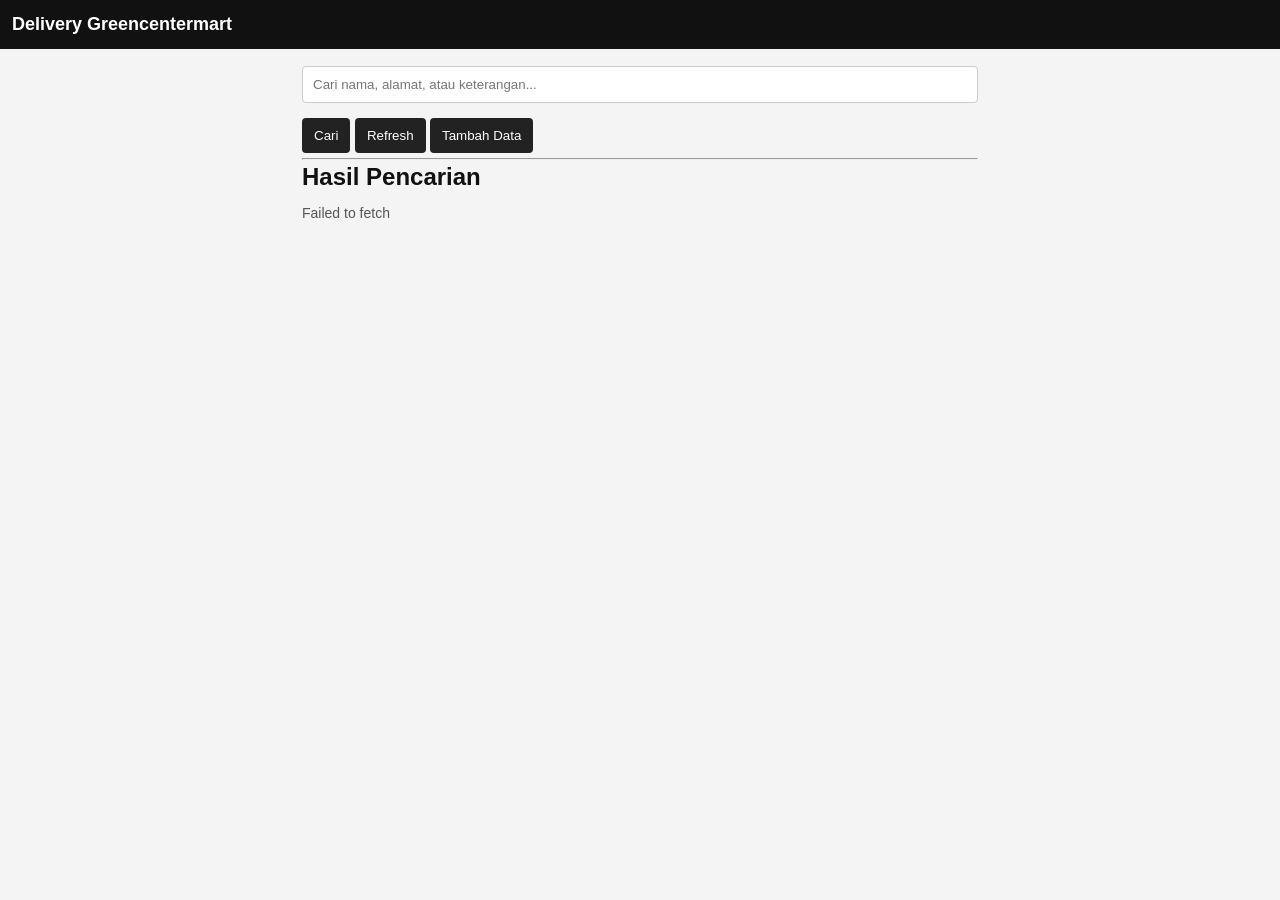
<file: index.html>
<!DOCTYPE html>
<html lang="id">
<head>
    <meta charset="UTF-8">
    <meta name="viewport" content="width=device-width, initial-scale=1.0">
    <title>Delivery Greencentermart</title>

    <link rel="manifest" href="manifest.json">
    <link rel="stylesheet" href="style.css">

    <meta name="theme-color" content="#ffffff">
</head>

<body>

<header>
    <h1>Delivery Greencentermart</h1>
</header>

<main>

    <!-- CONTROL PANEL -->
    <section>
        <div class="toolbar">

            <input
                type="text"
                id="searchInput"
                placeholder="Cari nama, alamat, atau keterangan..."
                autocomplete="off"
            >

            <button id="searchBtn">Cari</button>
            <button id="refreshBtn">Refresh</button>

            <button type="button" onclick="location.href='add.html'">
                Tambah Data
            </button>

        </div>
    </section>

    <hr>

    <!-- STATUS -->
    <section>
        <h2>Hasil Pencarian</h2>

        <div id="status">
            Memuat data...
        </div>

        <div id="resultList"></div>
    </section>

</main>

<!-- TEMPLATE CARD -->
<template id="deliveryTemplate">

    <article class="delivery-card">

        <h3 class="nama"></h3>

        <p>
            <strong>Alamat:</strong><br>
            <span class="alamat"></span>
        </p>

        <p>
            <strong>Keterangan:</strong><br>
            <span class="keterangan"></span>
        </p>

        <!-- FOTO -->
        <div class="foto-container">
            <img
                class="foto"
                alt="Foto Rumah"
                loading="lazy"
            >
        </div>

        <!-- KOORDINAT (OPTIONAL DISPLAY) -->
        <p class="coord-box">
            <small class="koordinat"></small>
        </p>

        <!-- MAPS (BERBASIS LAT LNG) -->
        <div class="maps-container">
            <iframe
                class="maps"
                loading="lazy"
                referrerpolicy="no-referrer-when-downgrade"
                allowfullscreen>
            </iframe>
        </div>

        <!-- ACTIONS -->
        <div class="actions">

            <button class="lihat-rute">
                Buka Maps
            </button>

            <button class="edit-data">
                Edit
            </button>

        </div>

    </article>

</template>

<!-- APP SCRIPT -->
<script src="app.js"></script>

<script>

document.addEventListener("DOMContentLoaded", async () => {

    // service worker
    if ("serviceWorker" in navigator) {
        navigator.serviceWorker.register("sw.js")
            .catch(console.error);
    }

    // load data awal
    await loadAllData();
});

// tombol search
document.getElementById("searchBtn")
    .addEventListener("click", searchData);

// tombol refresh
document.getElementById("refreshBtn")
    .addEventListener("click", loadAllData);

// enter search
document.getElementById("searchInput")
    .addEventListener("keydown", async (e) => {
        if (e.key === "Enter") {
            await searchData();
        }
    });

</script>

</body>
</html>
</file>
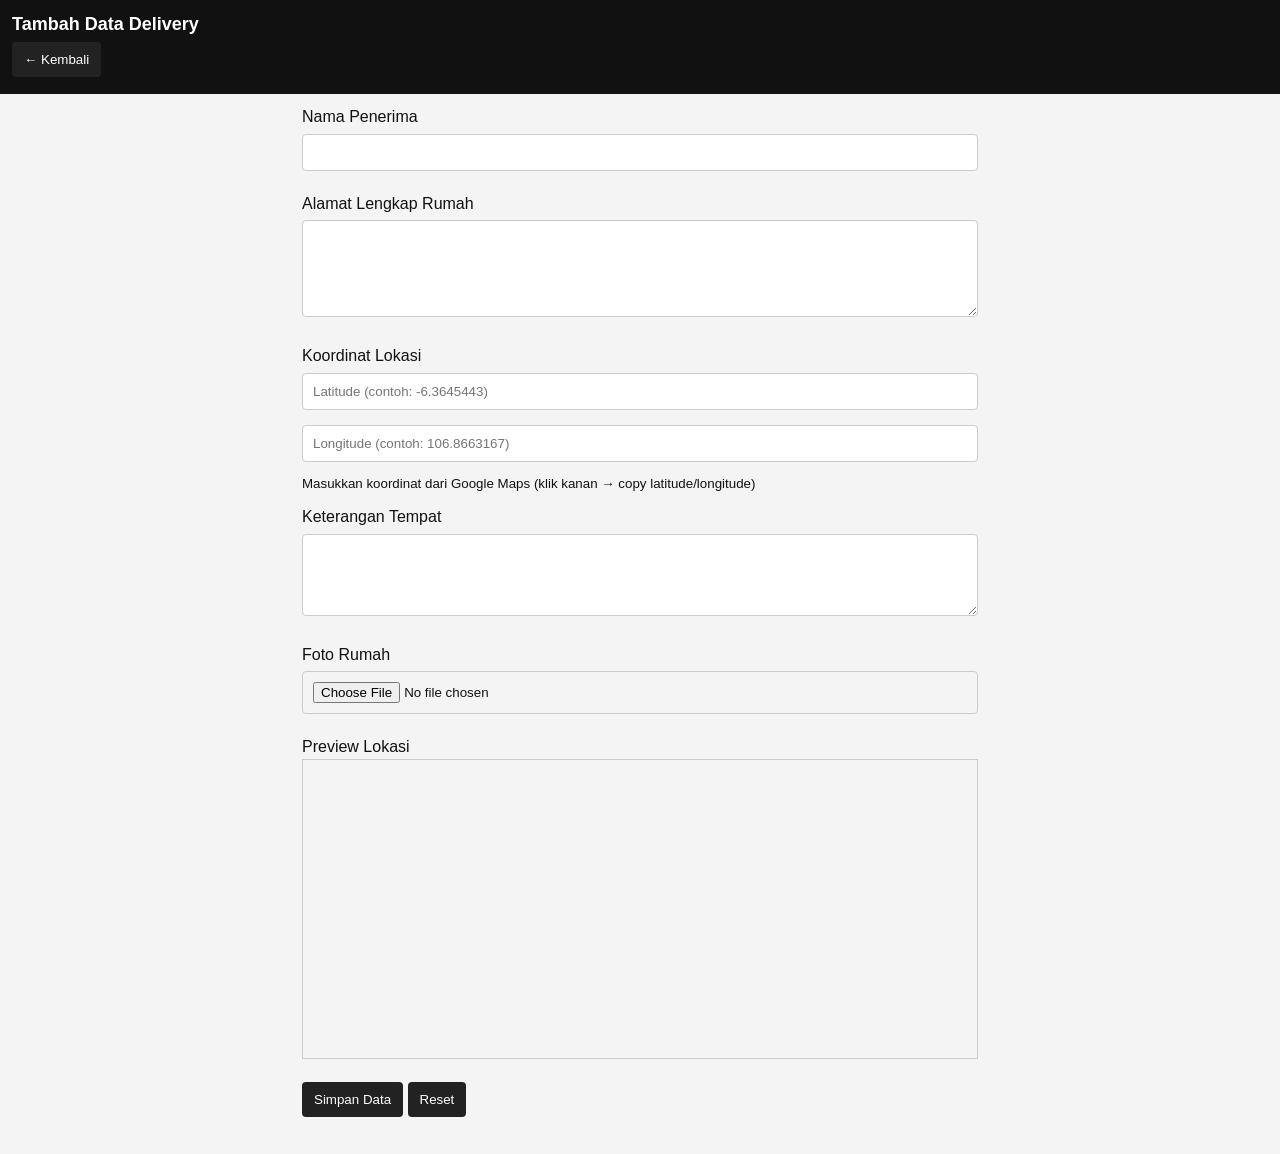
<file: add.html>
<!DOCTYPE html>
<html lang="id">
<head>
    <meta charset="UTF-8">
    <meta name="viewport" content="width=device-width, initial-scale=1.0">
    <title>Tambah Delivery - Greencentermart</title>

    <link rel="manifest" href="manifest.json">
    <link rel="stylesheet" href="style.css">

    <meta name="theme-color" content="#ffffff">
</head>

<body>

<header>
    <h1>Tambah Data Delivery</h1>

    <div class="header-action">
        <button type="button" onclick="location.href='index.html'">
            ← Kembali
        </button>
    </div>
</header>

<main>

<form id="deliveryForm" enctype="multipart/form-data">

    <!-- NAMA -->
    <section>
        <label for="nama">Nama Penerima</label>
        <input type="text" id="nama" required autocomplete="off">
    </section>

    <!-- ALAMAT -->
    <section>
        <label for="alamat">Alamat Lengkap Rumah</label>
        <textarea id="alamat" rows="5" required></textarea>
    </section>

    <!-- KOORDINAT (FIX REPLACE SHARELOCK) -->
    <section>

        <label>Koordinat Lokasi</label>

        <input
            type="number"
            id="lat"
            placeholder="Latitude (contoh: -6.3645443)"
            step="any"
            required
        >

        <input
            type="number"
            id="lng"
            placeholder="Longitude (contoh: 106.8663167)"
            step="any"
            required
        >

        <small>
            Masukkan koordinat dari Google Maps (klik kanan → copy latitude/longitude)
        </small>

    </section>

    <!-- KETERANGAN -->
    <section>
        <label for="keterangan">Keterangan Tempat</label>
        <textarea id="keterangan" rows="4"></textarea>
    </section>

    <!-- FOTO -->
    <section>
        <label for="foto">Foto Rumah</label>

        <input type="file" id="foto" accept="image/*">

        <img
            id="previewFoto"
            style="display:none;max-width:100%;margin-top:10px;"
        >
    </section>

    <!-- MAP PREVIEW -->
    <section>

        <label>Preview Lokasi</label>

        <iframe
            id="mapsPreview"
            style="width:100%;height:300px;border:1px solid #ccc;"
            loading="lazy"
            allowfullscreen
        ></iframe>

    </section>

    <!-- ACTION -->
    <section class="form-action">

        <button type="submit" id="submitBtn">
            Simpan Data
        </button>

        <button type="reset">
            Reset
        </button>

    </section>

</form>

<div id="status" style="margin-top:20px;"></div>

</main>

<script src="app.js"></script>

<script>

const form = document.getElementById("deliveryForm");

const latInput = document.getElementById("lat");
const lngInput = document.getElementById("lng");

const mapsPreview = document.getElementById("mapsPreview");

const fotoInput = document.getElementById("foto");
const previewFoto = document.getElementById("previewFoto");

const statusEl = document.getElementById("status");
const submitBtn = document.getElementById("submitBtn");

/*
|--------------------------------------------------------------------------
| FOTO PREVIEW
|--------------------------------------------------------------------------
*/
fotoInput.addEventListener("change", () => {

    const file = fotoInput.files[0];

    if (!file) {
        previewFoto.style.display = "none";
        return;
    }

    const reader = new FileReader();

    reader.onload = e => {
        previewFoto.src = e.target.result;
        previewFoto.style.display = "block";
    };

    reader.readAsDataURL(file);
});

/*
|--------------------------------------------------------------------------
| MAP PREVIEW (KOORDINAT)
|--------------------------------------------------------------------------
*/
function updateMap() {

    const lat = latInput.value;
    const lng = lngInput.value;

    if (!lat || !lng) {
        mapsPreview.removeAttribute("src");
        return;
    }

    mapsPreview.src =
        `https://www.google.com/maps?q=${lat},${lng}&output=embed`;
}

latInput.addEventListener("input", updateMap);
lngInput.addEventListener("input", updateMap);

/*
|--------------------------------------------------------------------------
| SUBMIT
|--------------------------------------------------------------------------
*/
form.addEventListener("submit", async (e) => {

    e.preventDefault();

    statusEl.textContent = "";
    submitBtn.disabled = true;
    submitBtn.textContent = "Menyimpan...";

    try {

        const formData = new FormData();

        formData.append("nama", document.getElementById("nama").value.trim());
        formData.append("alamat", document.getElementById("alamat").value.trim());

        formData.append("lat", latInput.value);
        formData.append("lng", lngInput.value);

        formData.append("keterangan", document.getElementById("keterangan").value.trim());

        if (fotoInput.files.length > 0) {
            formData.append("foto", fotoInput.files[0]);
        }

        const result = await addDelivery(formData);

        statusEl.textContent = result.message || "Data berhasil disimpan.";

        form.reset();
        previewFoto.style.display = "none";
        mapsPreview.removeAttribute("src");

        setTimeout(() => {
            location.href = "index.html";
        }, 1000);

    } catch (err) {

        console.error(err);
        statusEl.textContent = err.message || "Gagal menyimpan data.";

    } finally {

        submitBtn.disabled = false;
        submitBtn.textContent = "Simpan Data";

    }

});

</script>

</body>
</html>
</file>
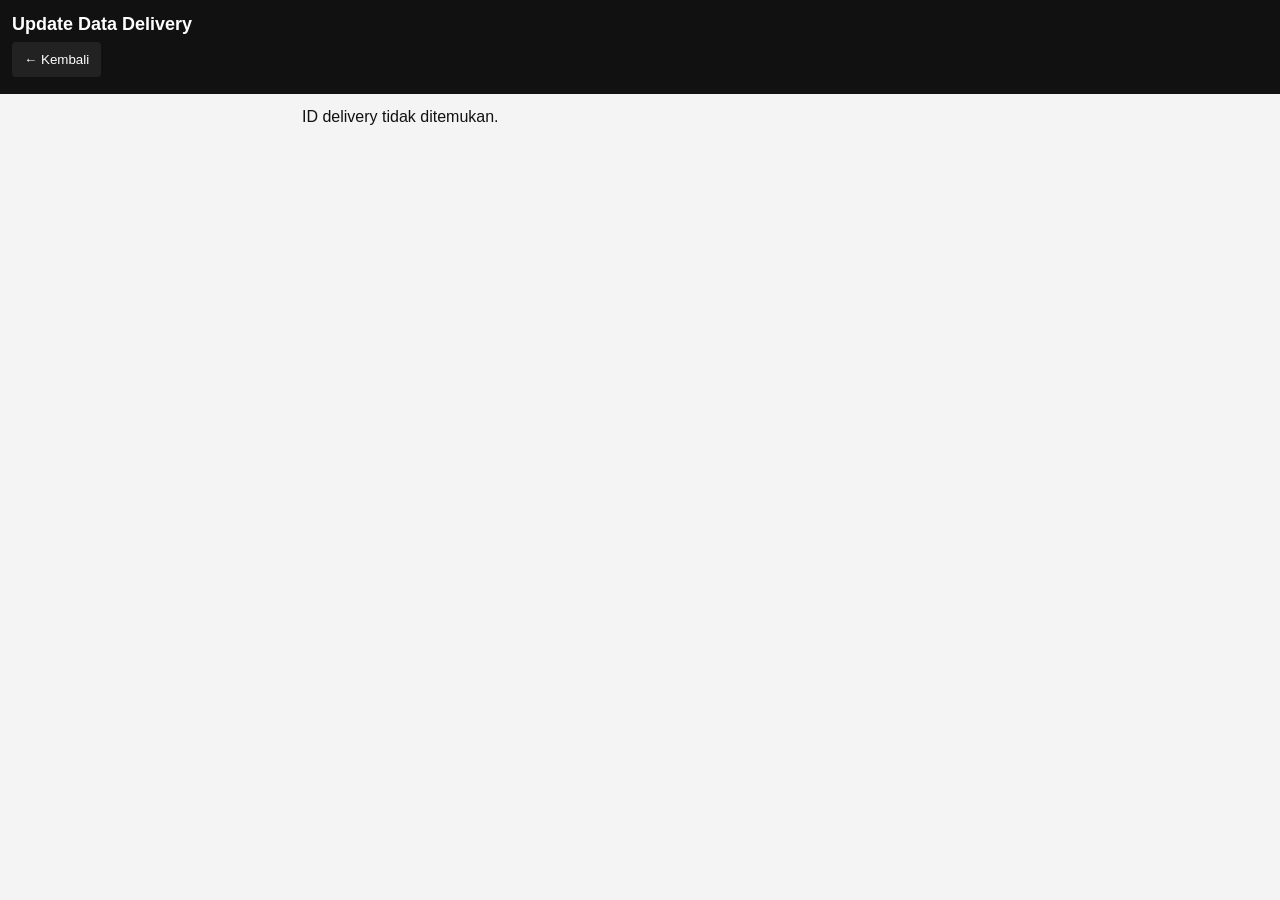
<file: update.html>
<!DOCTYPE html>
<html lang="id">
<head>
    <meta charset="UTF-8">
    <meta name="viewport" content="width=device-width, initial-scale=1.0">
    <title>Update Delivery - Greencentermart</title>

    <link rel="manifest" href="manifest.json">
    <link rel="stylesheet" href="style.css">

    <meta name="theme-color" content="#ffffff">
</head>
<body>

    <header>
        <h1>Update Data Delivery</h1>

        <div class="header-action">
            <button type="button" onclick="location.href='index.html'">
                ← Kembali
            </button>
        </div>
    </header>

    <main>

        <div id="loadingStatus">
            Memuat data...
        </div>

        <form
            id="updateForm"
            enctype="multipart/form-data"
            style="display:none;"
        >

            <input
                type="hidden"
                id="deliveryId"
            >

            <section>

                <label for="nama">
                    Nama Penerima
                </label>

                <input
                    type="text"
                    id="nama"
                    name="nama"
                    required
                    autocomplete="off"
                >

            </section>

            <section>

                <label for="alamat">
                    Alamat Lengkap Rumah
                </label>

                <textarea
                    id="alamat"
                    name="alamat"
                    rows="5"
                    required
                ></textarea>

            </section>

            <section>

                <label for="sharelock">
                    Link Sharelock / Google Maps
                </label>

                <input
                    type="url"
                    id="sharelock"
                    name="sharelock"
                    required
                >

            </section>

            <section>

                <label for="keterangan">
                    Keterangan Tempat
                </label>

                <textarea
                    id="keterangan"
                    name="keterangan"
                    rows="4"
                ></textarea>

            </section>

            <section>

                <label>
                    Foto Rumah Saat Ini
                </label>

                <div class="preview-wrapper">

                    <img
                        id="existingFoto"
                        alt="Foto Rumah"
                        style="max-width:100%;display:none;"
                    >

                </div>

            </section>

            <section>

                <label for="foto">
                    Ganti Foto Rumah (Opsional)
                </label>

                <input
                    type="file"
                    id="foto"
                    name="foto"
                    accept="image/*"
                >

                <div class="preview-wrapper">

                    <img
                        id="newPreview"
                        alt="Preview Foto Baru"
                        style="display:none;max-width:100%;margin-top:10px;"
                    >

                </div>

            </section>

            <section>

                <label>
                    Preview Lokasi
                </label>

                <iframe
                    id="mapsPreview"
                    style="width:100%;height:300px;border:1px solid #ccc;"
                    loading="lazy"
                    allowfullscreen
                    referrerpolicy="no-referrer-when-downgrade"
                >
                </iframe>

            </section>

            <section class="form-action">

                <button
                    type="submit"
                    id="submitBtn"
                >
                    Simpan Perubahan
                </button>

            </section>

        </form>

    </main>

    <script src="app.js"></script>

    <script>

        const params = new URLSearchParams(location.search);

        const deliveryId = params.get("id");

        const form = document.getElementById("updateForm");

        const loadingStatus =
            document.getElementById("loadingStatus");

        const mapsPreview =
            document.getElementById("mapsPreview");

        const existingFoto =
            document.getElementById("existingFoto");

        const newPreview =
            document.getElementById("newPreview");

        const fotoInput =
            document.getElementById("foto");

        const submitBtn =
            document.getElementById("submitBtn");

        /*
         * Preview foto baru
         */
        fotoInput.addEventListener("change", () => {

            const file = fotoInput.files[0];

            if (!file) {

                newPreview.style.display = "none";
                newPreview.src = "";

                return;

            }

            const reader = new FileReader();

            reader.onload = e => {

                newPreview.src = e.target.result;
                newPreview.style.display = "block";

            };

            reader.readAsDataURL(file);

        });

        /*
         * Preview maps
         */
        document
            .getElementById("sharelock")
            .addEventListener("input", e => {

                const value = e.target.value.trim();

                if (!value) {

                    mapsPreview.removeAttribute("src");

                    return;

                }

                mapsPreview.src =
                    "https://www.google.com/maps?q="
                    + encodeURIComponent(value)
                    + "&output=embed";

            });

        /*
         * Ambil detail data
         */
        async function loadData() {

            if (!deliveryId) {

                loadingStatus.textContent =
                    "ID delivery tidak ditemukan.";

                return;

            }

            try {

                const data =
                    await getDeliveryById(deliveryId);

                document.getElementById("deliveryId").value =
                    data._id;

                document.getElementById("nama").value =
                    data.nama || "";

                document.getElementById("alamat").value =
                    data.alamat || "";

                document.getElementById("sharelock").value =
                    data.sharelock || "";

                document.getElementById("keterangan").value =
                    data.keterangan || "";

                if (data.sharelock) {

                    mapsPreview.src =
                        "https://www.google.com/maps?q="
                        + encodeURIComponent(data.sharelock)
                        + "&output=embed";

                }

                if (data.foto) {

                    existingFoto.src = data.foto;
                    existingFoto.style.display = "block";

                }

                loadingStatus.style.display = "none";

                form.style.display = "block";

            }
            catch (err) {

                console.error(err);

                loadingStatus.textContent =
                    err.message || "Gagal memuat data.";

            }

        }

        /*
         * Submit update
         */
        form.addEventListener("submit", async e => {

            e.preventDefault();

            submitBtn.disabled = true;
            submitBtn.textContent = "Menyimpan...";

            try {

                const formData = new FormData();

                formData.append(
                    "nama",
                    document.getElementById("nama").value.trim()
                );

                formData.append(
                    "alamat",
                    document.getElementById("alamat").value.trim()
                );

                formData.append(
                    "sharelock",
                    document.getElementById("sharelock").value.trim()
                );

                formData.append(
                    "keterangan",
                    document.getElementById("keterangan").value.trim()
                );

                if (fotoInput.files.length > 0) {

                    formData.append(
                        "foto",
                        fotoInput.files[0]
                    );

                }

                const result =
                    await updateDelivery(
                        deliveryId,
                        formData
                    );

                alert(
                    result.message ||
                    "Data berhasil diperbarui."
                );

                location.href = "index.html";

            }
            catch (err) {

                console.error(err);

                alert(
                    err.message ||
                    "Gagal memperbarui data."
                );

            }
            finally {

                submitBtn.disabled = false;
                submitBtn.textContent =
                    "Simpan Perubahan";

            }

        });

        document.addEventListener(
            "DOMContentLoaded",
            loadData
        );

    </script>

</body>
</html>
</file>
<file: style.css>
/* =========================
   Base Reset
========================= */

* {
    box-sizing: border-box;
    margin: 0;
    padding: 0;
}

body {
    font-family: Arial, sans-serif;
    background: #f4f4f4;
    color: #111;
    line-height: 1.4;
}

/* =========================
   Header
========================= */

header {
    background: #111;
    color: #fff;
    padding: 12px;
}

header h1 {
    font-size: 18px;
}

/* =========================
   Layout
========================= */

main {
    padding: 12px;
}

/* =========================
   Input & Button
========================= */

input, textarea {
    width: 100%;
    padding: 10px;
    margin-top: 5px;
    margin-bottom: 10px;
    border: 1px solid #ccc;
    border-radius: 4px;
}

button {
    padding: 10px 12px;
    margin: 5px 0;
    border: none;
    border-radius: 4px;
    cursor: pointer;
    background: #222;
    color: white;
}

button:hover {
    background: #444;
}

/* =========================
   Card Delivery
========================= */

.delivery-card {
    background: #fff;
    padding: 12px;
    margin-bottom: 12px;
    border-radius: 6px;
    border: 1px solid #ddd;
}

.delivery-card h3 {
    margin-bottom: 8px;
    font-size: 16px;
}

.delivery-card p {
    margin-bottom: 6px;
    font-size: 14px;
}

/* =========================
   Foto
========================= */

.foto-container img {
    width: 100%;
    border-radius: 6px;
    margin-top: 8px;
}

/* =========================
   Maps
========================= */

.maps-container iframe {
    width: 100%;
    height: 200px;
    border: none;
    margin-top: 8px;
    border-radius: 6px;
}

/* =========================
   Actions
========================= */

.actions {
    display: flex;
    gap: 6px;
    margin-top: 10px;
    flex-wrap: wrap;
}

.actions button {
    flex: 1;
}

/* =========================
   Form Section
========================= */

form section {
    margin-bottom: 12px;
}

/* =========================
   Status Text
========================= */

#status {
    margin: 10px 0;
    font-size: 14px;
    color: #555;
}

/* =========================
   Responsive
========================= */

@media (min-width: 768px) {

    main {
        max-width: 700px;
        margin: auto;
    }

    .delivery-card {
        padding: 16px;
    }

    button {
        cursor: pointer;
    }
}
</file>
